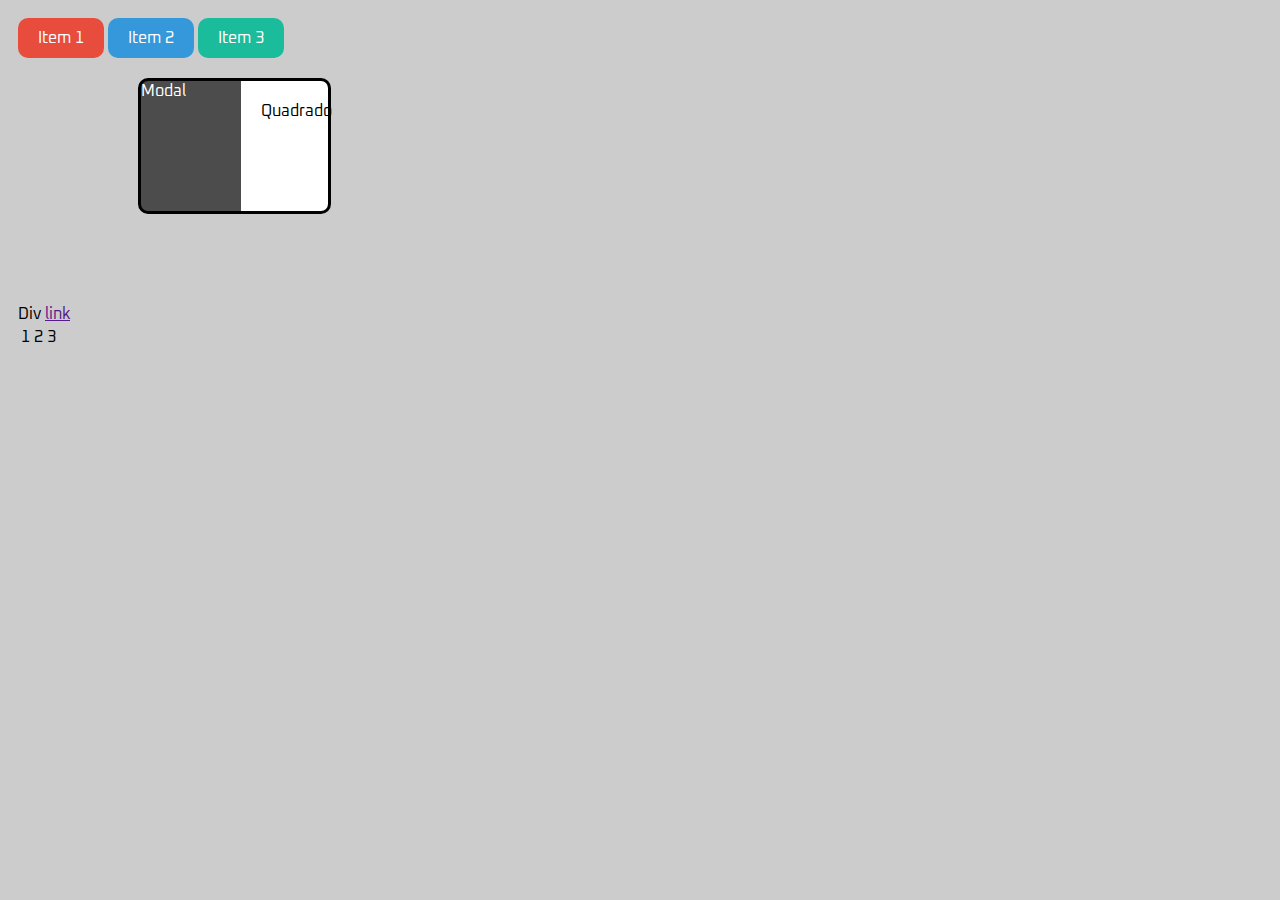
<file: index.html>
<!DOCTYPE html>
<html lang="en">
<head>
    <meta charset="UTF-8">
    <meta name="viewport" content="width=device-width, initial-scale=1.0">
    <title>Document</title>
    <link rel="stylesheet" href="styles.css">
</head>
<body>
    <div style="width: 30%">
        <div>
            <a href="" class="btn btn-red">Item 1</a>
            <a href="" class="btn btn-blue">Item 2</a>
            <a href="" class="btn btn-green">Item 3</a>
        </div>
        <div class="box">
            Quadrado
            <div id="modal">Modal</div>
        </div>
        <div id="display">
            <div>Div</div>
            <a href="">link</a>
        </div>
        <div>
            <table>
                <tbody>
                    <tr>
                        <td>1</td>
                        <td>2</td>
                        <td>3</td>
                    </tr>
                </tbody>
            </table>
        </div>
    </div>
</body>
</html>
</file>
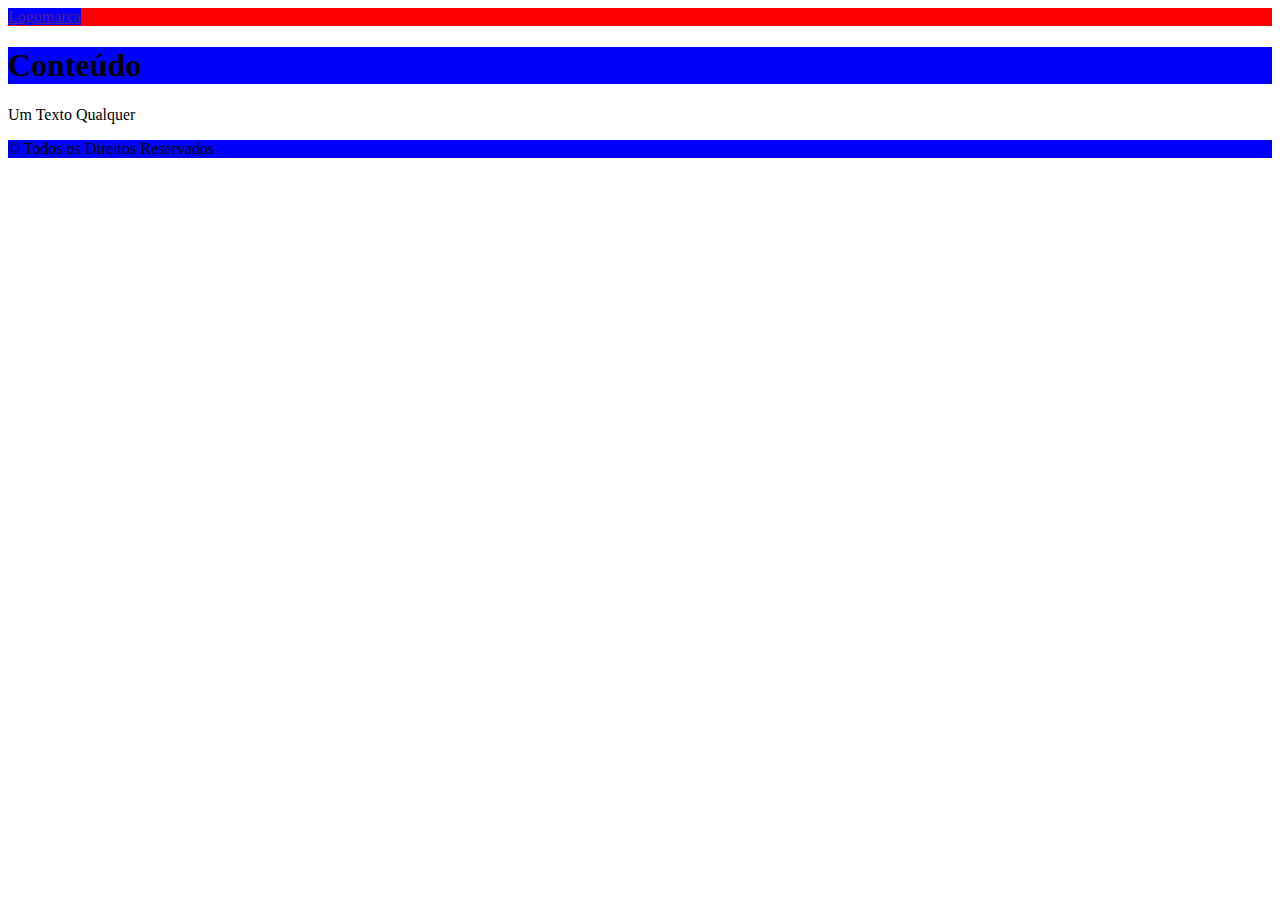
<file: 01-seletores.html>
<!DOCTYPE html>
<html lang="en">
<head>
    <meta charset="UTF-8">
    <meta name="viewport" content="width=device-width, initial-scale=1.0">
    <title>Document</title>
    <style>
        header {
            background-color: red;
        }
        #footer {
            background: green;
        }
        .logomarca {
            background-color: blue;
        }
    </style>
</head>
<body>
    <header id="header">
        <div>
            <div>
                <a href="" class="logomarca">
                    Logomarca
                </a>
            </div>
        </div>
    </header>
    <main id="content">
        <section>
            <h1 class="logomarca">Conteúdo</h1>
            <p>Um Texto Qualquer</p>
        </section>
    </main>
    <div>
        <footer id="footer">
            <p  class="logomarca">&copy; Todos os Direitos Reservados</p>
        </footer>
    </div>
</body>
</html>
</file>
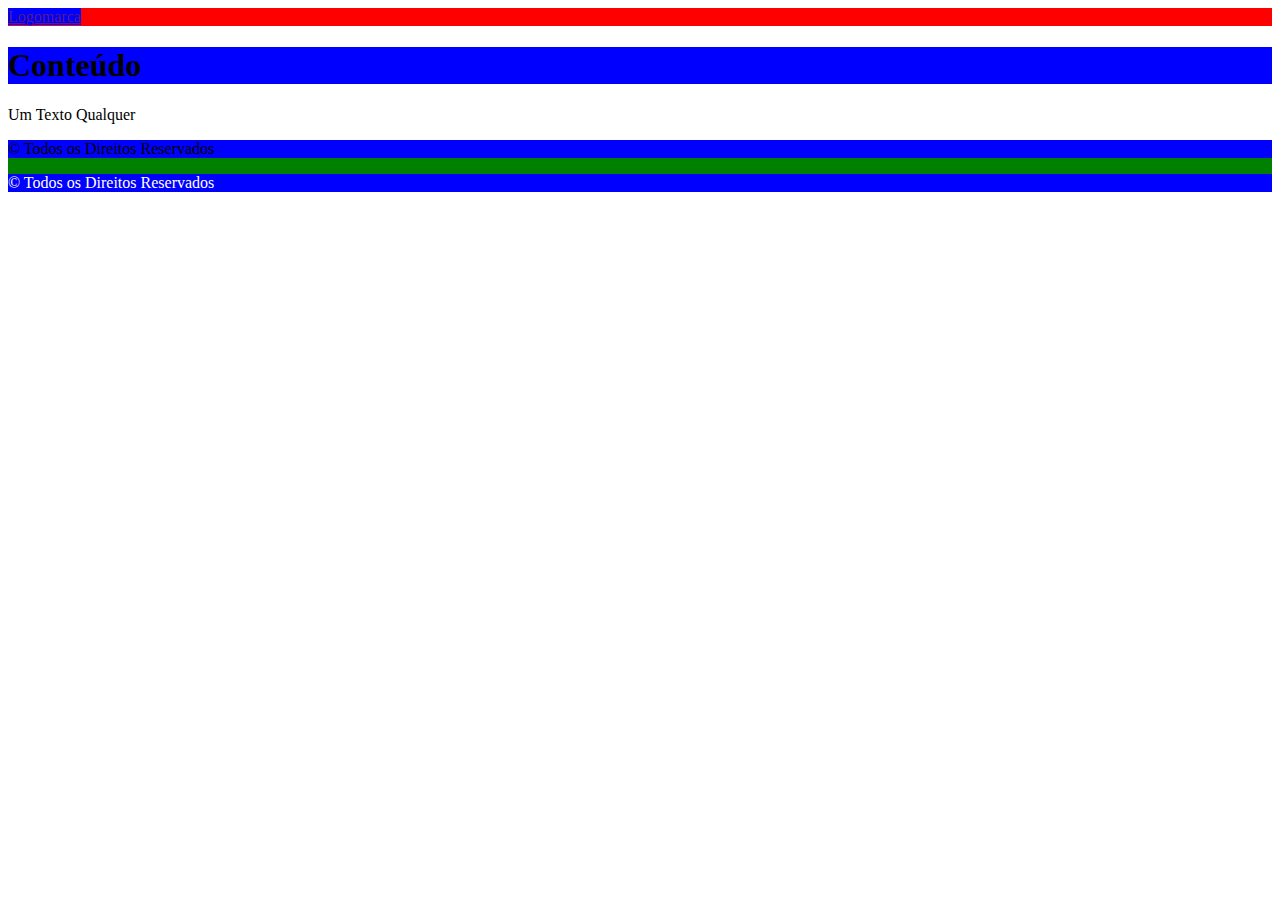
<file: 02-relacionamento-de-seletores.html>
<!DOCTYPE html>
<html lang="en">
<head>
    <meta charset="UTF-8">
    <meta name="viewport" content="width=device-width, initial-scale=1.0">
    <title>Document</title>
    <style>
        header {
            background-color: red;
        }
        #footer {
            background: green;
        }
        .logomarca {
            background-color: blue;
        }
        #footer > .logomarca{
            color: white;
        }
    </style>
</head>
<body>
    <header id="header">
        <div>
            <div>
                <a href="" class="logomarca">
                    Logomarca
                </a>
            </div>
        </div>
    </header>
    <main id="content">
        <section>
            <h1 class="logomarca">Conteúdo</h1>
            <p>Um Texto Qualquer</p>
        </section>
    </main>
    <div>
        <footer id="footer">
            <section>
                <p  class="logomarca">&copy; Todos os Direitos Reservados</p>
            </section>
            <p  class="logomarca">&copy; Todos os Direitos Reservados</p>
        </footer>
    </div>
</body>
</html>
</file>
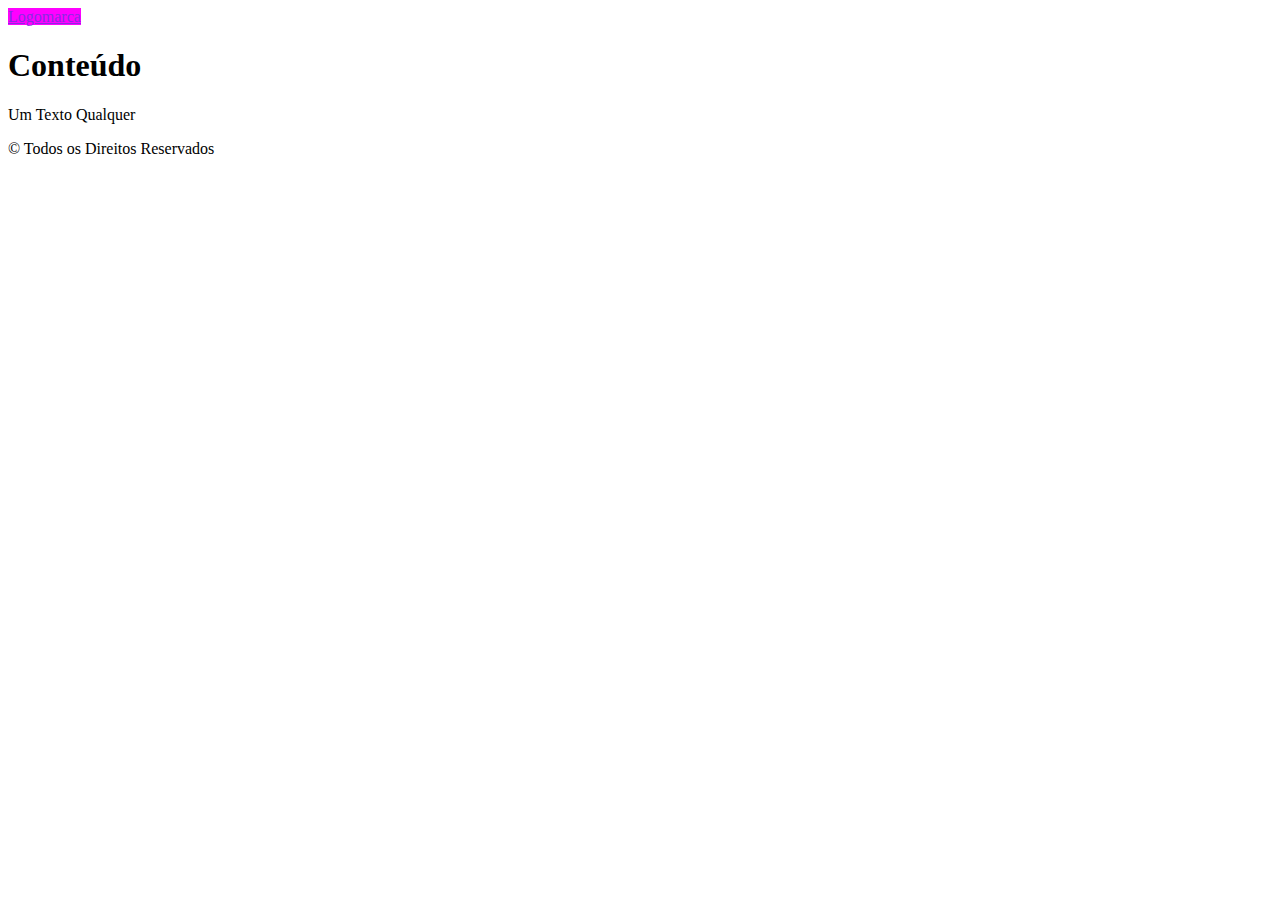
<file: 03-prioridade-de-substituicao.html>
<!DOCTYPE html>
<html lang="en">
<head>
    <meta charset="UTF-8">
    <meta name="viewport" content="width=device-width, initial-scale=1.0">
    <title>Document</title>
    <style>
        /*
            tag
            classe
            id

        #header .logomarca{
            color: blue;
        }
        .logomarca{
            color: red;
        }
        */

        #header a {
            color: green;
        }

        #header div div a {
            background-color: fuchsia;
            color: gray;
        }

        #header div div a {
            color: blueviolet;
        }

        .header a {
            color: blue;
        }

        header a {
            color: red;
        }
    </style>
</head>
<body>
    <header class="header" id="header">
        <div>
            <div>
                <a href="" class="logomarca">
                    Logomarca
                </a>
            </div>
        </div>
    </header>
    <main id="content">
        <section>
            <h1 class="logomarca">Conteúdo</h1>
            <p>Um Texto Qualquer</p>
        </section>
    </main>
    <div>
        <footer id="footer">
            <section>
                <p  class="logomarca">&copy; Todos os Direitos Reservados</p>
            </section>
        </footer>
    </div>
</body>
</html>
</file>
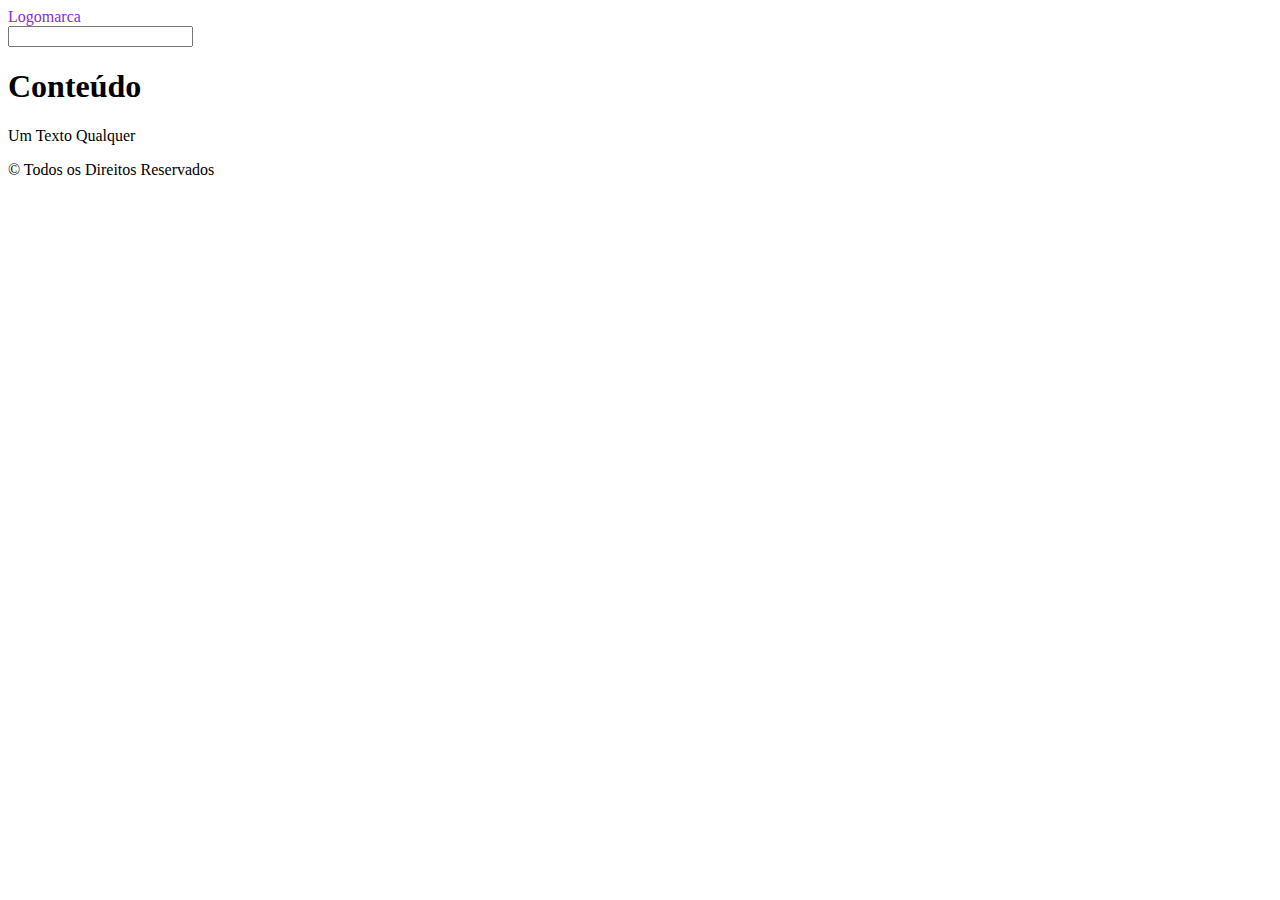
<file: 04-pseudo-seletores.html>
<!DOCTYPE html>
<html lang="en">
<head>
    <meta charset="UTF-8">
    <meta name="viewport" content="width=device-width, initial-scale=1.0">
    <title>Document</title>
    <style>
        a {
            color: blueviolet;
        }
        a:hover {
            color: red;
        }
        a:active {
            color: greenyellow;
        }
        input:focus {
            color: goldenrod;
        }
        div:focus-within {
            background-color: orangered;
        }
    </style>
</head>
<body>
    <header class="header" id="header">
        <div>
            <div>
                <a class="logomarca">
                    Logomarca
                </a>
            </div>
            <input type="text">
        </div>
    </header>
    <main id="content">
        <section>
            <h1 class="logomarca">Conteúdo</h1>
            <p>Um Texto Qualquer</p>
        </section>
    </main>
    <div>
        <footer id="footer">
            <section>
                <p  class="logomarca">&copy; Todos os Direitos Reservados</p>
            </section>
        </footer>
    </div>
</body>
</html>
</file>
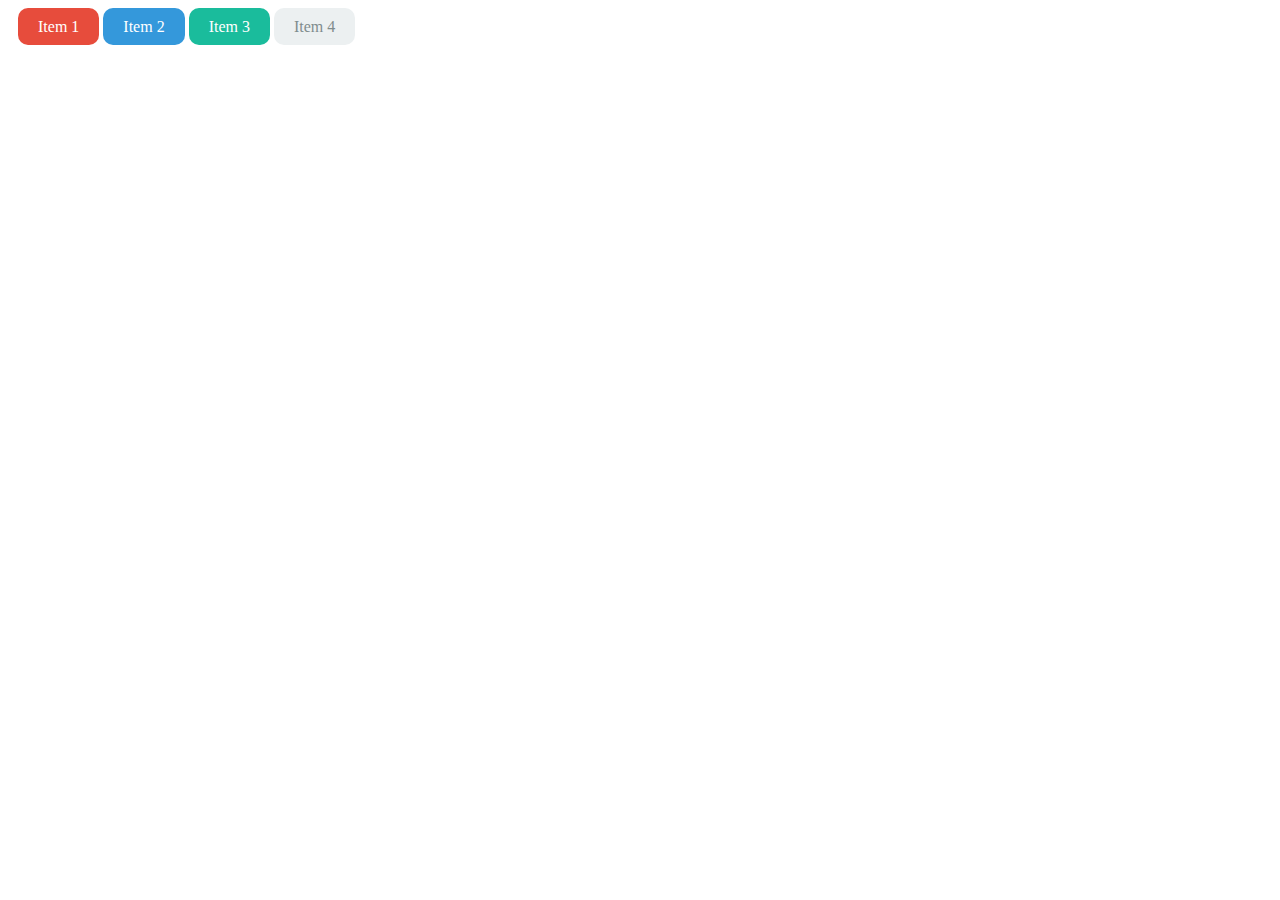
<file: 05-exemplo-links.html>
<!DOCTYPE html>
<html lang="en">
<head>
    <meta charset="UTF-8">
    <meta name="viewport" content="width=device-width, initial-scale=1.0">
    <title>Document</title>

    <style>
        body{
            padding: 10px;
        }

        .btn{
            text-decoration: none;
            background-color: #ecf0f1;
            color: #7f8c8d;
            padding: 10px 20px;
            border-radius: 10px;
        }

        .btn-red {
            background-color: #e74c3c;
            color: #ffffff;
        }

        .btn.btn-red:hover{
            background-color: #c0392b;
        }

        .btn.btn-blue {
            background-color: #3498db;
            color: #ffffff;
        }

        .btn-blue:hover{
            background-color: #2980b9;
        }

        .btn.btn-green {
            background-color: #1abc9c;
            color: #ffffff;
        }

        .btn-green:hover{
            background-color: #16a085;
        }
    </style>
</head>
<body>
    <a href="" class="btn btn-red">Item 1</a>
    <a href="" class="btn btn-blue">Item 2</a>
    <a href="" class="btn btn-green">Item 3</a>
    <a href="" class="btn">Item 4</a>
</body>
</html>
</file>
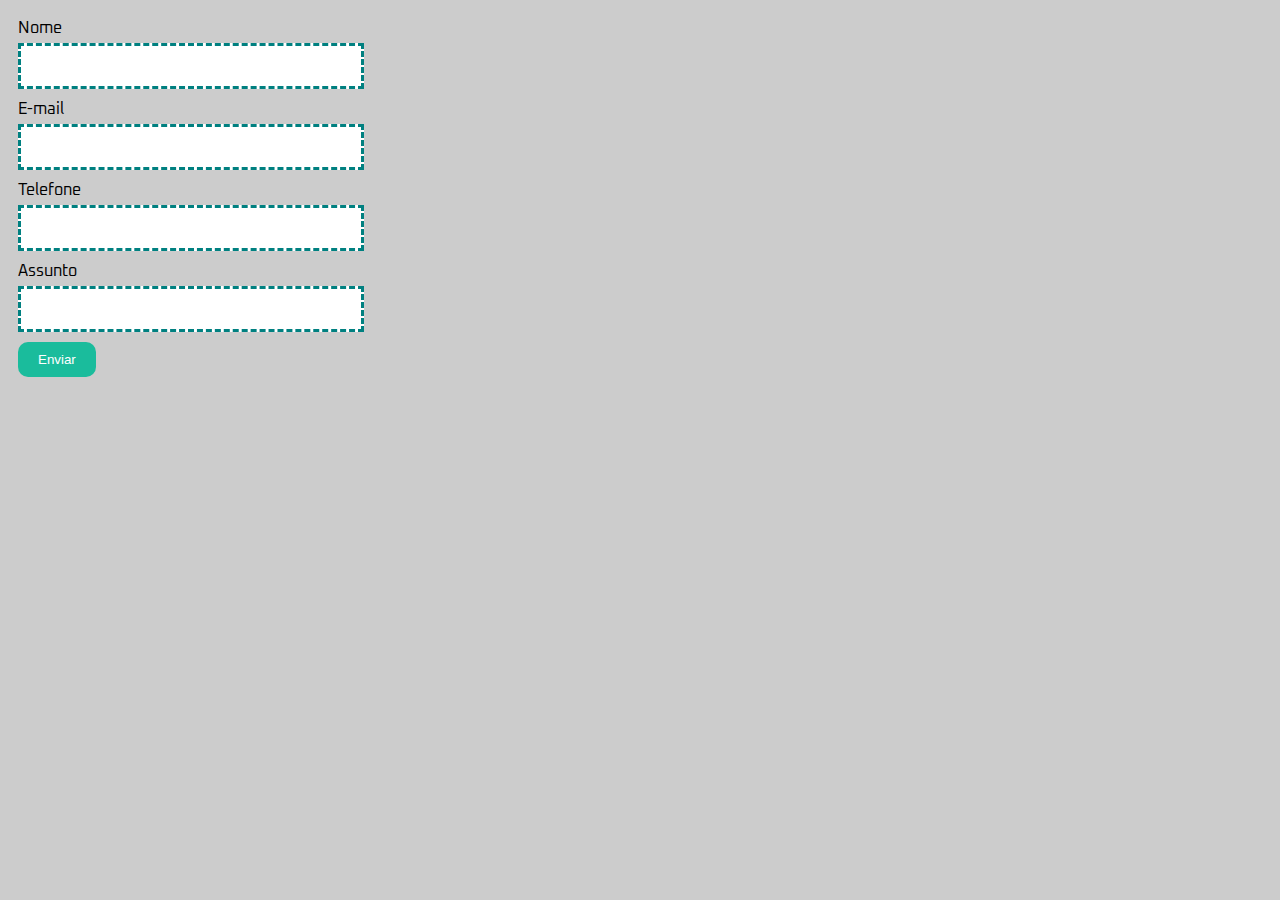
<file: form.html>
<!DOCTYPE html>
<html lang="en">
<head>
    <meta charset="UTF-8">
    <meta name="viewport" content="width=device-width, initial-scale=1.0">
    <title>Document</title>
    <link rel="stylesheet" href="styles.css">
</head>
<body>
    <div>
        <label for="">Nome</label>
        <input type="text">
    </div>
    <div>
        <label for="">E-mail</label>
        <input type="text">
    </div>
    <div>
        <label for="">Telefone</label>
        <input type="text">
    </div>
    <div>
        <label for="">Assunto</label>
        <input type="text">
    </div>
    <input type="submit" value="Enviar" class="btn btn-green">
</body>
</html>
</file>
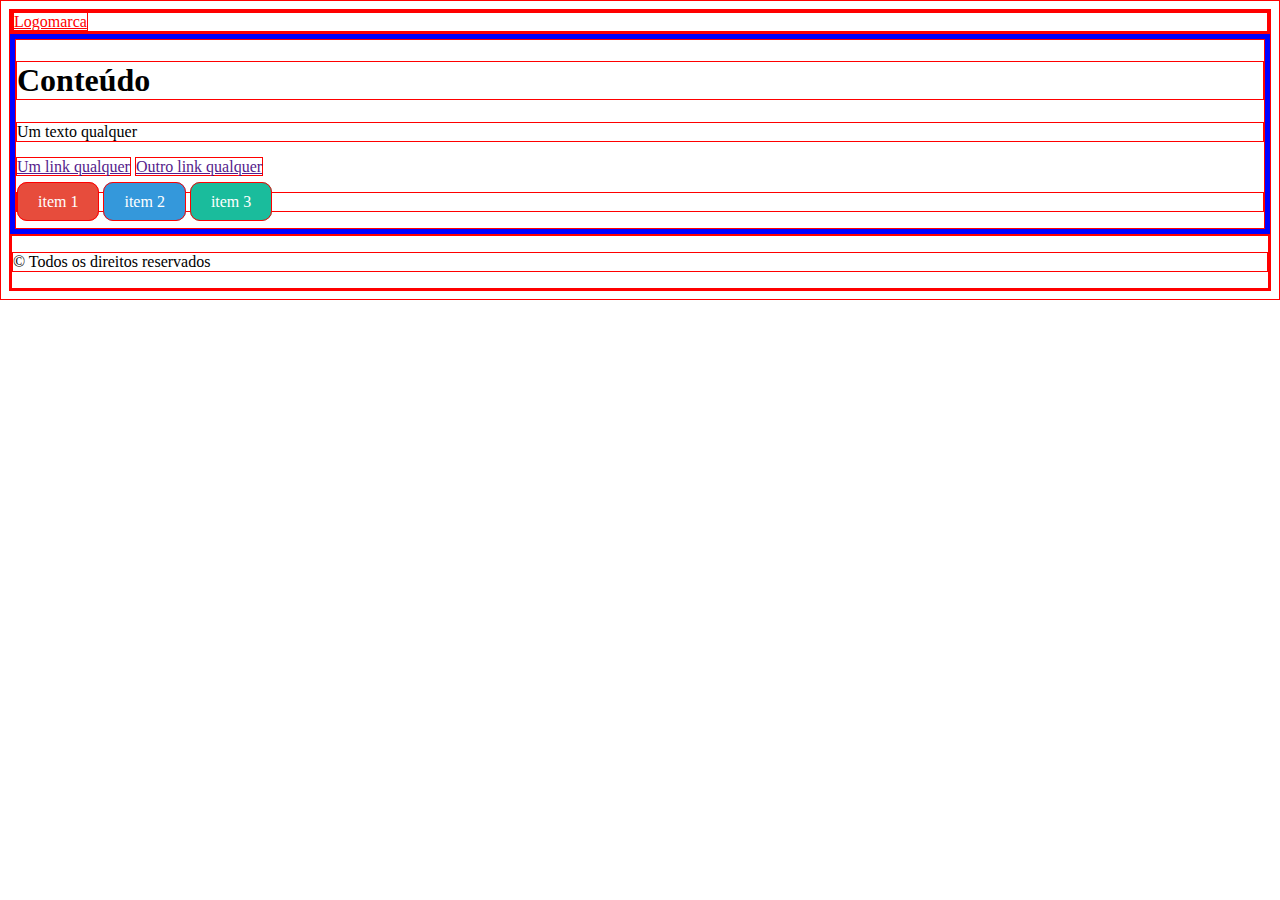
<file: fase-1/06-seletores-interessantes.html>
<!DOCTYPE html>
<html lang="en">
<head>
    <meta charset="UTF-8">
    <meta name="viewport" content="width=device-width, initial-scale=1.0">
    <meta http-equiv="X-UA-Compatible" content="ie=edge">
    <title>Document</title>

    <style>
        * {
            border: 1px solid red;
        }
        /* rule */
        header + main {
            border: 5px solid blue;
        }
        /* all main after header */
        header ~ main {
            border: 5px solid blue;
        }
        a[title="Meu logo"] {
            color: red;
        }

        a[class*="btn"] {
            text-decoration: none;
            background-color: #ecf0f1;
            color: #7f8c8d;
            padding: 10px 20px;
            border-radius: 10px;
        }

        .btn-red {
            background-color: #e74c3c !important;
            color: #fff !important;
        }

        .btn-red:hover {
            background-color: #c0392b !important;
        }

        .btn-blue {
            background-color: #3498db !important;
            color: #fff !important;
        }

        .btn-blue:hover {
            background-color: #2980b9 !important;
        }

        .btn-green {
            background-color: #1abc9c !important;
            color: #fff !important;
        }

        .btn-green:hover {
            background-color: #16a085 !important;
        }
    </style>
</head>
<body>
    <header id="header">
        <div>
            <div>
                <a href="" class="logomarca" title="Meu logo">Logomarca</a>
            </div>
        </div>
    </header>
    <main>
        <section>
            <h1 class="logomarca">Conteúdo</h1>
            <p>Um texto qualquer</p>
            <a href="" title="link qualquer">Um link qualquer</a>
            <a href="">Outro link qualquer</a>

            <p>
                <a href="" class="btn-red">item 1</a>
                <a href="" class="btn-blue">item 2</a>
                <a href="" class="btn-green">item 3</a>
            </p>
        </section>
    </main>
    <footer id="footer">
        <div>
            <p class="logomarca">&copy; Todos os direitos reservados</p>
        </div>
    </footer>
</body>
</html>
</file>
<file: styles.css>
@import 'botoes.css';
@import 'form.css';
@import 'geral.css';
@import 'menu.css';
@import url('https://fonts.googleapis.com/css?family=Oxanium:400,700&display=swap');
</file>
